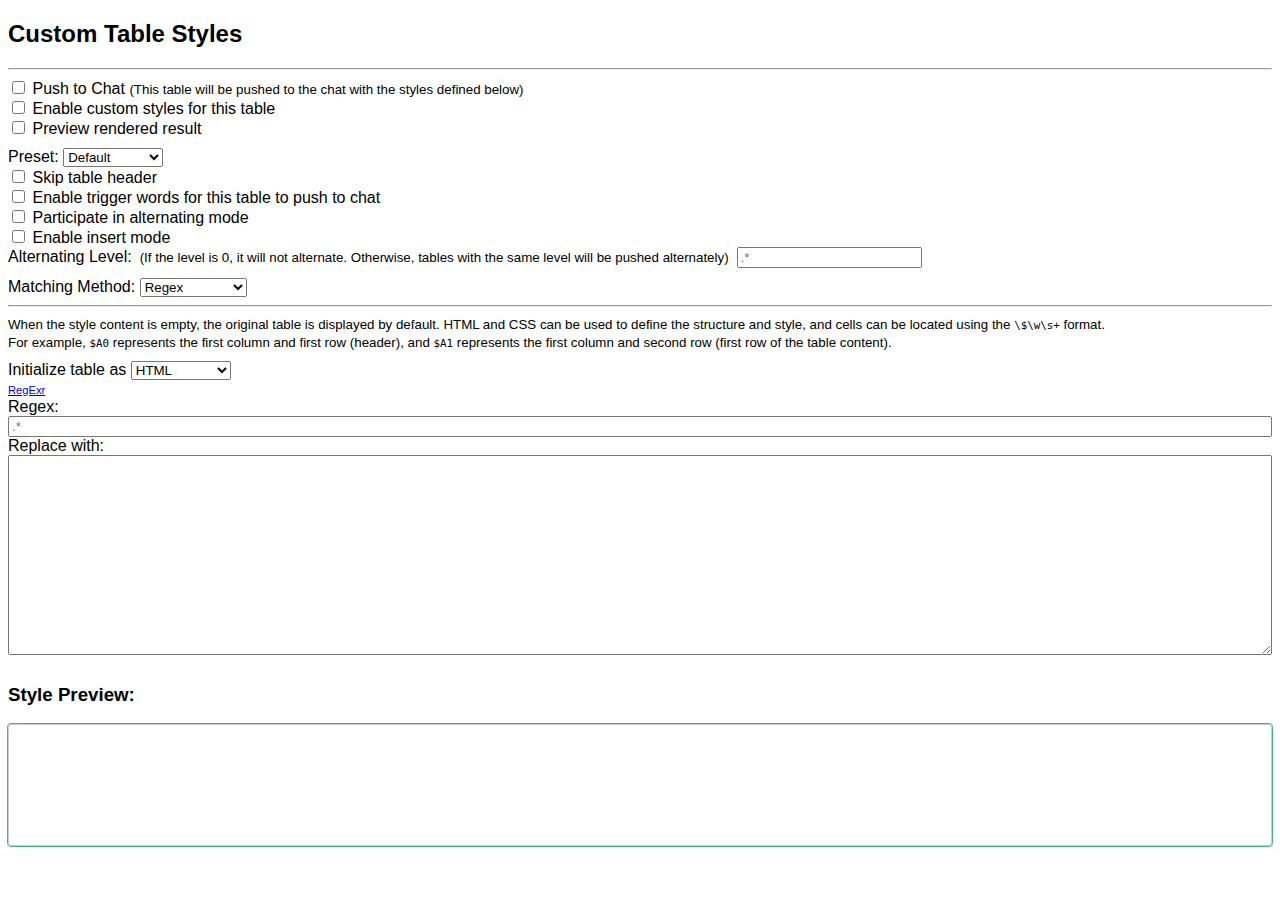
<file: assets/templates/customSheetStyle.html>
<!-- customSheetStyle.html -->
<!DOCTYPE html>
<html lang="en">
<head>
    <meta charset="UTF-8">
    <title>HTML Renderer</title>
    <style>
        body { font-family: sans-serif; }
        textarea { width: 100%; height: 200px; box-sizing: border-box; margin-bottom: 10px; }
        #tableRendererDisplay { border: 1px solid #ccc; padding: 10px; margin-top: 10px; min-height: 100px; }
    </style>
</head>
<body>
<h2 class="marginBot5"><span data-i18n="customTableStyleTitle">Custom Table Styles</span></h2>
<hr>

<div>
    <div class="flex-container wide100p flexGap10">
        <div class="flexGap10">
            <div class="checkbox_label range-block justifyLeft">
                <input type="checkbox" id="table_to_chat_button">
                <label for="table_to_chat_button" data-i18n="pushToChatLabel">Push to Chat</label>
                <small data-i18n="pushToChatDesc">(This table will be pushed to the chat with the styles defined below)</small>
            </div>

            <!-- Custom table styles -->
            <div class="checkbox_label range-block justifyLeft">
                <input type="checkbox" id="table_style_button">
                <label for="table_style_button" data-i18n="enableCustomStyleLabel">Enable custom styles for this table</label>
            </div>
            <div class="checkbox_label range-block justifyLeft">
                <input type="checkbox" id="table_style_preview_button">
                <label for="table_style_preview_button" data-i18n="enableCustomStylePreview">Preview rendered result</label>
            </div>
        </div>
    </div>

    <div class="flex1" id="table_style_enabled_container">
        <div class="checkbox flex-container" style="align-content: flex-start; margin-top: 10px;">
            <span data-i18n="presetLabel">Preset:</span>
            <select class="flex1" id="preset_style" style="min-width: 100px">
                <option value="default" selected data-i18n="presetDefault">Default</option>
            </select>
            <div class="menu_button button-square-icon fa-solid fa-add" style="padding: 0; margin: 0" id="table-push-to-chat-style-add" title="Add style preset" data-i18n="table push to chat style add button"></div>
            <div class="menu_button button-square-icon fa-solid fa-pen" style="padding: 0; margin: 0" id="table-push-to-chat-style-edit" title="Modify style name" data-i18n="table push to chat style edit button"></div>
            <div class="menu_button button-square-icon fa-solid fa-file-import" style="padding: 0; margin: 0" id="table-push-to-chat-style-import" title="Import style preset" data-i18n="table push to chat style import button"></div>
            <div class="menu_button button-square-icon fa-solid fa-file-export" style="padding: 0; margin: 0" id="table-push-to-chat-style-export" title="Export style preset" data-i18n="table push to chat style export button"></div>
            <div class="menu_button button-square-icon fa-solid fa-trash redWarningBG" style="padding: 0; margin: 0" id="table-push-to-chat-style-delete" title="Delete style preset" data-i18n="table push to chat style delete button"></div>
        </div>
        <div class="checkbox_label range-block justifyLeft">
            <input type="checkbox" id="table_skipTop_button">
            <label for="table_skipTop_button" data-i18n="enableSkipTop">Skip table header</label>
        </div>
        <div class="checkbox_label range-block justifyLeft">
            <input type="checkbox" id="table_triggerSendToChat_button">
            <label for="table_triggerSendToChat_button" data-i18n="enableTriggerSendToChat">Enable trigger words for this table to push to chat</label>
        </div>
        <div class="checkbox_label range-block justifyLeft">
            <input type="checkbox" id="table_alternateTable_button">
            <label for="table_alternateTable_button" data-i18n="enableAlternateTable">Participate in alternating mode</label>
        </div>
        <div class="checkbox_label range-block justifyLeft">
            <input type="checkbox" id="table_insertTable_button">
            <label for="table_insertTable_button" data-i18n="enableInsertTable">Enable insert mode</label>
        </div>
        <div id="push_to_chat_alternate_options">
            <div style="display: flex; flex-direction: row; align-items: center; gap: 8px; text-align: left">
                <label style="white-space: nowrap;">Alternating Level:</label>
                <small style="white-space: nowrap;" data-i18n="pushToChatDesc">(If the level is 0, it will not alternate. Otherwise, tables with the same level will be pushed alternately)</small>
                <input type="text" class="text_pole" id="table_to_alternate" placeholder=".*">
            </div>
        </div>
        <div class="checkbox flex-container" style="align-content: flex-start; margin-top: 10px;">
            <span data-i18n="pushSheetToChatStyleMode">Matching Method:</span>
            <select class="flex1" id="match_method" style="min-width: 100px">
                <option value="regex" data-i18n="pushSheetToChatStyleRegex">Regex</option>
                <option value="simple" data-i18n="pushSheetToChatStyleSimple">Static Position</option>
            </select>
        </div>
        <hr>

        <div class="flex-container" id="push_to_chat_style_edit_guide" style="margin-bottom: 10px">
            <small id="push_to_chat_style_edit_guide_content" style="justify-content: left; text-align: left">
                When the style content is empty, the original table is displayed by default. HTML and CSS can be used to define the structure and style, and cells can be located using the <code>\$\w\s+</code> format.
                <br>For example, <code>$A0</code> represents the first column and first row (header), and <code>$A1</code> represents the first column and second row (first row of the table content).
            </small>
        </div>

        <div id="match_method_regex_container">
            <div class="checkbox flex-container" style="align-content: flex-start">
                <span data-i18n="pushSheetToChatStyleBasedOn">Initialize table as</span>
                <select class="flex1" id="push_to_chat_based_on" style="min-width: 100px">
                    <option value="html" selected data-i18n="pushSheetToChatStyleBasedOnHTML">HTML</option>
                    <option value="csv" data-i18n="pushSheetToChatStyleBasedOnCSV">CSV</option>
                    <option value="markdown" data-i18n="pushSheetToChatStyleBasedOnMarkdown">Markdown</option>
                    <option value="json" data-i18n="pushSheetToChatStyleBasedOnJSON">JSON</option>
                    <option value="array" data-i18n="pushSheetToChatStyleBasedOnArray">Array</option>
                </select>
                <div class="menu_button button-square-icon fa-solid fa-eye" style="padding: 0; margin: 0" id="table-push-to-chat-style-preview" title="Preview style" data-i18n="table push to chat style preview button"></div>
                <a href="https://regexr.com/" class="menu_button_icon menu_button interactable" title="Go to RegExr to test" style="margin-top: 0">
                    <i class="fa-solid fa-vial"></i>
                    <span style="font-size: 0.7rem">RegExr</span>
                </a>
            </div>

            <div id="push_to_chat_regex_options">
                <div style=" display: flex; flex-direction: column; text-align: left">
                    <label>Regex:</label>
                    <input type="text" class="text_pole" id="table_to_chat_regex" placeholder=".*">
                </div>
            </div>
        </div>

        <div id="push_to_chat_options">
            <div style=" display: flex; flex-direction: column; text-align: left">
                <label data-i18n="replacementStyleLabel">Replace with:</label>
                <textarea id="table_to_chat_replace" rows="5" ></textarea>
            </div>
        </div>
    </div>

    <div id="table_renderer_display_container">
        <h3 class="marginBot5"><span data-i18n="stylePreviewLabel">Style Preview:</span></h3>
        <div id="tableRendererDisplay" style="outline: rgb(65, 182, 129) solid 1px; border-radius: 3px"></div>
    </div>
</div>

<script>
    const htmlEditor = document.getElementById('table_to_chat_replace');
    const tableRendererDisplay = document.getElementById('tableRendererDisplay');
    const renderHTML = () => {
        const htmlCode = htmlEditor.value;
        tableRendererDisplay.innerHTML = htmlCode; // Use innerHTML to render HTML
    };
    htmlEditor.addEventListener('input', renderHTML);
</script>
</body>
</html>
</file>
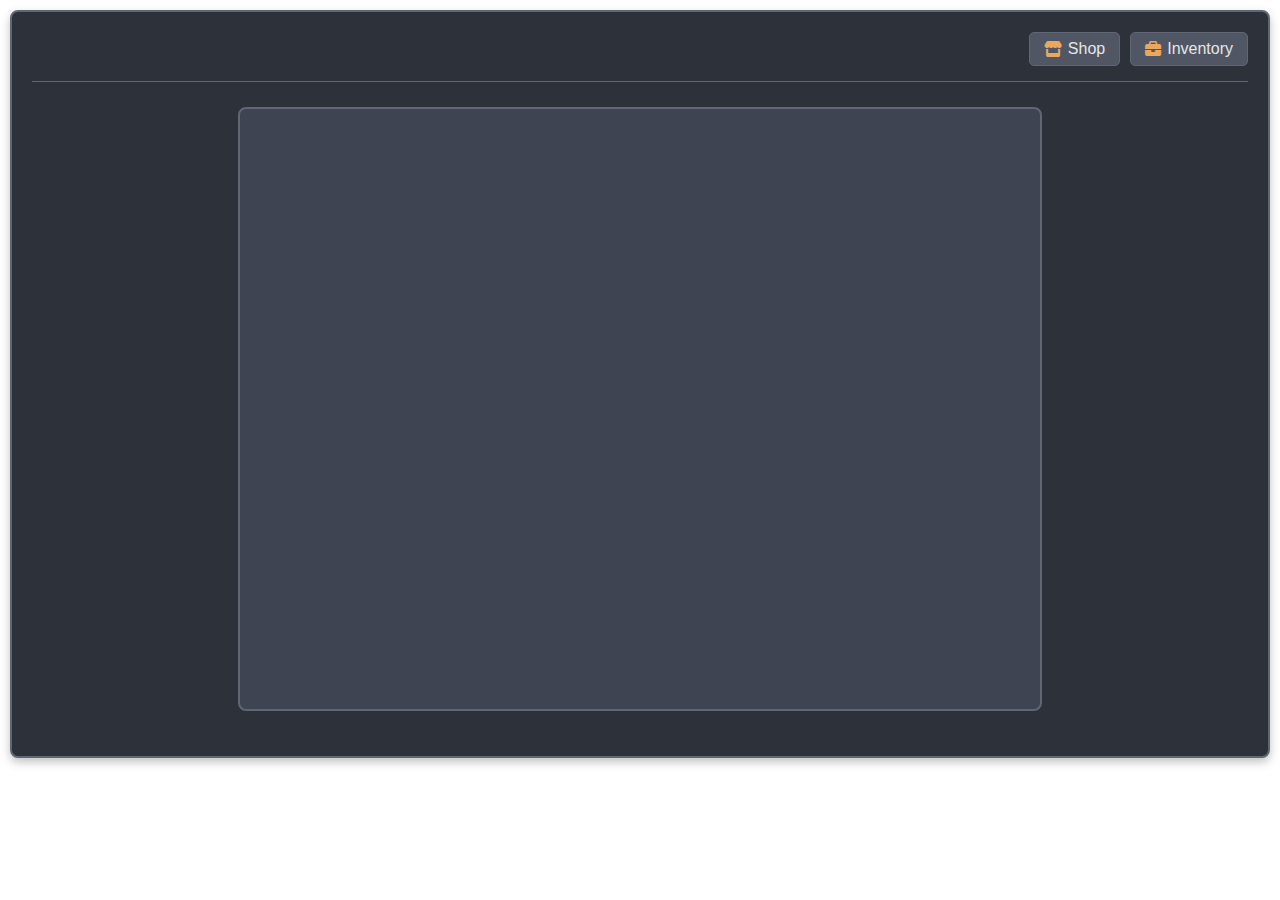
<file: assets/templates/mapTemplate.html>
<!DOCTYPE html>
<html lang="en-US">
<head>
    <meta charset="UTF-8">
    <meta name="viewport" content="width=device-width, initial-scale=1.0, maximum-scale=1.0, user-scalable=no">
    <title>Love Adventure Map</title>
    <link rel="stylesheet" href="https://cdnjs.cloudflare.com/ajax/libs/font-awesome/6.4.0/css/all.min.css">
    <link href="https://fonts.googleapis.com/css2?family=ZCOOL+XiaoWei&family=ZCOOL+QingKe+HuangYou&display=swap" rel="stylesheet">
    <style>
        @import url('https://fonts.googleapis.com/css2?family=ZCOOL+XiaoWei&family=ZCOOL+QingKe+HuangYou&display=swap');
        :root {
            --theme-bg-dark: #2c313a; --theme-bg-medium: #3e4451; --theme-bg-light: #505663;
            --theme-text-light: #e6e6e6; --theme-text-medium: #b0b0b0; --theme-text-dark: #222222;
            --theme-accent-orange: #e8a85e; --theme-accent-orange-light: #f5c58a;
            --theme-button-color: #7cb342; --theme-button-hover-color: #8fd352;
            --theme-border-light: #606673; --font-title: "ZCOOL QingKe HuangYou", "Microsoft YaHei", sans-serif;
            --font-main: "ZCOOL XiaoWei", "Microsoft YaHei", sans-serif; --font-size-base: 13px;
            --border-radius-base: 8px; --border-radius-small: 5px; --shadow-medium: 0 4px 10px rgba(0, 0, 0, 0.25);
        }
        body { background-color: transparent; margin: 0; padding: 10px; font-family: var(--font-main); color: var(--theme-text-light); }
        .map-interface { max-width: 100%; width: 100%; margin: 0 auto; background: var(--theme-bg-dark); border: 2px solid var(--theme-border-light); border-radius: var(--border-radius-base); box-shadow: var(--shadow-medium); padding: 20px; box-sizing: border-box; position: relative; overflow: hidden; }
        .map-header { display: flex; justify-content: space-between; align-items: center; text-align: center; margin-bottom: 25px; padding-bottom: 15px; border-bottom: 1px solid var(--theme-border-light); }
        .map-header h2 { font-size: 1.85rem; margin: 0; color: var(--theme-accent-orange-light); font-family: var(--font-title); }
        .header-info { font-size: 0.9rem; color: var(--theme-text-medium); }
        .top-right-buttons { display: flex; gap: 10px; }
        .current-partners-section { margin-bottom: 25px; padding: 15px; background-color: rgba(232, 168, 94, 0.1); border: 1px solid var(--theme-accent-orange); border-radius: var(--border-radius-base); }
        .current-partners-section.hidden { display: none; }
        .current-partners-section .section-title { margin-bottom: 12px; color: var(--theme-accent-orange-light); font-weight: bold; }
        .partner-button-list { display: flex; flex-wrap: wrap; gap: 10px; }
        .partner-button { background-color: var(--theme-bg-light); border: 1px solid var(--theme-border-light); border-radius: var(--border-radius-small); padding: 7px 14px; font-size: 1rem; color: var(--theme-text-light); cursor: pointer; display: inline-flex; align-items: center; }
        .partner-button i { margin-right: 6px; color: var(--theme-accent-orange); }
        #visual-map-container { position: relative; width: 100%; max-width: 800px; margin: 0 auto 25px auto; border: 2px solid var(--theme-border-light); background-color: var(--theme-bg-medium); border-radius: var(--border-radius-base); overflow: hidden; aspect-ratio: 800 / 600; }
        #visual-map { display: block; width: 100%; height: 100%; }
        .map-location-group { cursor: pointer; }
        .map-location-group.selected .map-location-rect { fill: var(--theme-accent-orange); stroke: var(--theme-accent-orange); stroke-width: 2.5px; }
        .map-location-rect { fill: var(--theme-bg-light); stroke: #6a6f7c; stroke-width: 1.5px; }
        .map-location-label { fill: var(--theme-text-light); text-anchor: middle; dominant-baseline: middle; pointer-events: none; user-select: none; }
        .map-road { stroke: #777c88; stroke-linecap: round; stroke-linejoin: round; }
        .sub-location-grid { display: grid; grid-template-columns: repeat(auto-fill, minmax(160px, 1fr)); gap: 12px; margin-bottom: 25px; padding: 18px; background-color: var(--theme-bg-medium); border-radius: var(--border-radius-base); }
        .sub-location-grid.hidden { display: none; }
        .sub-location-button { background-color: var(--theme-bg-light); border: 1px solid var(--theme-border-light); border-radius: var(--border-radius-small); padding: 10px 15px; color: var(--theme-text-light); font-size: 1rem; cursor: pointer; }
        .sub-location-button.selected { background: linear-gradient(to bottom, var(--theme-accent-orange-light), var(--theme-accent-orange)); border-color: var(--theme-accent-orange); color: var(--theme-text-dark); font-weight: bold; }
        .location-details { margin-top: 25px; padding: 25px; background-color: var(--theme-bg-medium); border-radius: var(--border-radius-base); }
        .location-details.hidden { display: none; }
        .character-list { display: grid; grid-template-columns: repeat(auto-fill, minmax(130px, 1fr)); gap: 10px; margin-bottom: 25px; }
        .character-item { background-color: var(--theme-bg-light); border: 1px solid var(--theme-border-light); border-radius: var(--border-radius-small); padding: 9px 12px; font-size: 1rem; color: var(--theme-text-light); cursor: pointer; }
        .modal-overlay { position: fixed; top: 0; left: 0; width: 100%; height: 100%; background-color: rgba(44, 49, 58, 0.85); backdrop-filter: blur(4px); z-index: 1000; display: flex; align-items: center; justify-content: center; }
        .modal-overlay.hidden { display: none; }
        .shop-modal-dialog, .inventory-modal-dialog, .character-modal-dialog { background-color: var(--theme-bg-dark); border: 1px solid var(--theme-border-light); border-radius: var(--border-radius-base); padding: 25px 30px; width: 90%; max-width: 450px; position: relative; }
        .close-modal-button { position: absolute; top: 10px; right: 12px; background: none; border: none; font-size: 26px; color: var(--theme-text-medium); cursor: pointer; }
        .modal-description-content { margin-bottom: 25px; max-height: 280px; overflow-y: auto; }
        .interaction-options-grid { display: grid; grid-template-columns: repeat(auto-fill, minmax(140px, 1fr)); gap: 12px; }
        .interaction-button { background-color: var(--theme-bg-light); color: var(--theme-text-light); border: 1px solid var(--theme-border-light); border-radius: var(--border-radius-small); padding: 10px 15px; font-size: 14px; cursor: pointer; text-align: center; }
        .shop-items-container, .inventory-items-container { flex-grow: 1; overflow-y: auto; margin-top:15px; }
        .shop-item, .inventory-item { background-color: var(--theme-bg-light); border: 1px solid var(--theme-border-light); border-radius: var(--border-radius-small); padding: 12px 15px; display: flex; justify-content: space-between; align-items: center; gap: 15px; margin-bottom: 10px;}
    </style>
</head>
<body>
    <div class="map-interface">
        <div class="map-header">
            <h2 id="map-title"></h2>
            <div class="header-info"><span id="map-time"></span></div>
             <div class="top-right-buttons">
                <button class="partner-button" id="shop-button"><i class="fas fa-store"></i> Shop</button>
                <button class="partner-button" id="inventory-button"><i class="fas fa-briefcase"></i> Inventory</button>
            </div>
        </div>
        <div id="current-important-characters" class="current-partners-section hidden">
             <div class="section-title"><i class="fas fa-star"></i> Important Characters on the Current Map</div>
             <div id="important-character-buttons" class="partner-button-list"></div>
        </div>
        <div id="visual-map-container"><svg id="visual-map" viewBox="0 0 800 600" preserveAspectRatio="xMidYMid meet" xmlns="http://www.w3.org/2000/svg"></svg></div>
        <div id="sub-locations" class="sub-location-grid hidden"></div>
        <div id="location-details" class="location-details hidden">
            <div class="detail-header"><i class="fas fa-map-marker-alt"></i> <span id="selected-location"></span></div>
            <div class="detail-content">
                <div class="character-section">
                    <div class="section-title"><i class="fas fa-users"></i> People You Might Meet</div>
                    <div id="location-characters" class="character-list"></div>
                </div>
            </div>
        </div>
    </div>

    <div id="character-modal" class="modal-overlay hidden">
        <div class="character-modal-dialog">
            <button id="close-modal-btn" class="close-modal-button">&times;</button>
            <h4 id="modal-character-name"></h4>
            <div id="modal-character-description" class="modal-description-content"></div>
            <div id="modal-interaction-options" class="interaction-options-grid"></div>
        </div>
    </div>
    <div id="shop-modal" class="modal-overlay hidden">
        <div class="shop-modal-dialog">
            <button id="close-shop-btn" class="close-modal-button">&times;</button>
            <h4><i class="fas fa-store"></i> Shop</h4>
            <div id="shop-items-container"></div>
        </div>
    </div>
    <div id="inventory-modal" class="modal-overlay hidden">
        <div class="inventory-modal-dialog">
            <button id="close-inventory-btn" class="close-modal-button">&times;</button>
            <h4><i class="fas fa-briefcase"></i> Inventory</h4>
            <div id="inventory-items-container"></div>
        </div>
    </div>

    <script>
        const tableData = __TABLE_DATA__;
        let mapData = null, selectedMain = null, selectedSub = null;
        function processJsonData(json) {
            const data = { title: '', time: '', locations: [], importantCharacters: [], roads: [], currentUserPosition: {}, shop: [], inventory: [] };
            const globalSheetUid = Object.keys(json).find(key => json[key].name === 'Global Data Sheet');
            const global = json[globalSheetUid].content[1];
            data.title = global[1];
            data.time = global[2];
            data.currentUserPosition = { x: parseInt(global[5]), y: parseInt(global[6]) };

            const protagonistSheetUid = Object.keys(json).find(key => json[key].name === 'Protagonist Information');
            const protagonist = json[protagonistSheetUid].content[1];
            data.importantCharacters.push({ name: protagonist[1], description: protagonist[2], interactions: [protagonist[4], protagonist[5], protagonist[6], protagonist[7]] });
            
            const importantCharacterSheetUid = Object.keys(json).find(key => json[key].name === 'Important Characters Sheet');
            json[importantCharacterSheetUid].content.slice(1).forEach(row => {
                data.importantCharacters.push({ name: row[1], description: row[2], interactions: [row[5], row[6], row[7], row[8]] });
            });
            const shopSheetUid = Object.keys(json).find(key => json[key].name === 'Shop Items Sheet');
            json[shopSheetUid].content.slice(1).forEach(row => data.shop.push({ name: row[1], price: parseInt(row[2]), description: row[3] }));
            
            const inventorySheetUid = Object.keys(json).find(key => json[key].name === 'Inventory Items Sheet');
            json[inventorySheetUid].content.slice(1).forEach(row => data.inventory.push({ name: row[1], description: row[2] }));

            const subLocationsMap = new Map();
            const subLocationSheetUid = Object.keys(json).find(key => json[key].name === 'Sub-locations Sheet');
            json[subLocationSheetUid].content.slice(1).forEach(row => {
                const subName = row[1], mainName = row[2];
                if (!subLocationsMap.has(mainName)) subLocationsMap.set(mainName, []);
                subLocationsMap.get(mainName).push({ name: subName, characters: [] });
            });
            
            const mapElementSheetUid = Object.keys(json).find(key => json[key].name === 'Map Elements Sheet');
            json[mapElementSheetUid].content.slice(1).forEach(row => {
                const char = { name: row[1], description: row[2], interactions: [row[4], row[5], row[6], row[7]] };
                for (let subs of subLocationsMap.values()) {
                    const sub = subs.find(s => s.name === row[3]);
                    if (sub) { sub.characters.push(char); break; }
                }
            });

            const mainLocationSheetUid = Object.keys(json).find(key => json[key].name === 'Main Locations Sheet');
            json[mainLocationSheetUid].content.slice(1).forEach(row => {
                const name = row[1];
                data.locations.push({ name, x: parseInt(row[2]), y: parseInt(row[3]), width: parseInt(row[4]), height: parseInt(row[5]), subLocations: subLocationsMap.get(name) || [] });
            });
            
            const roadSheetUid = Object.keys(json).find(key => json[key].name === 'Roads Sheet');
            json[roadSheetUid].content.slice(1).forEach(row => {
                data.roads.push({ points: row[1].replace(/\//g, ',').replace(/;/g, ' '), width: parseInt(row[2]), color: row[3] });
            });
            return data;
        }

        function renderMapInterface(data) {
            document.getElementById('map-title').textContent = data.title;
            document.getElementById('map-time').textContent = data.time;
            const svg = document.getElementById('visual-map'), ns = "http://www.w3.org/2000/svg";
            svg.innerHTML = '';
            data.roads.forEach(r => {
                const p = document.createElementNS(ns, 'polyline');
                p.setAttribute('points', r.points); p.setAttribute('stroke', r.color); p.setAttribute('stroke-width', r.width); p.setAttribute('fill', 'none');
                svg.appendChild(p);
            });
            data.locations.forEach(l => {
                const g = document.createElementNS(ns, 'g');
                g.setAttribute('transform', `translate(${l.x}, ${l.y})`); g.classList.add('map-location-group'); g.dataset.location = l.name;
                g.addEventListener('click', () => selectMainLocation(l));
                const r = document.createElementNS(ns, 'rect');
                r.setAttribute('width', l.width); r.setAttribute('height', l.height); r.classList.add('map-location-rect');
                const t = document.createElementNS(ns, 'text');
                t.setAttribute('x', l.width / 2); t.setAttribute('y', l.height / 2); t.classList.add('map-location-label'); t.textContent = l.name;
                g.append(r, t); svg.appendChild(g);
            });
             if (data.currentUserPosition.x) {
                const dot = document.createElementNS(ns, 'circle');
                dot.setAttribute('cx', data.currentUserPosition.x); dot.setAttribute('cy', data.currentUserPosition.y);
                dot.setAttribute('r', 5); dot.setAttribute('fill', 'red');
                svg.appendChild(dot);
            }
        }
        function updateImportantCharactersDisplay(chars) {
            const container = document.getElementById('important-character-buttons');
            const section = document.getElementById('current-important-characters');
            container.innerHTML = '';
            if (!chars || chars.length === 0) { section.classList.add('hidden'); return; }
            chars.forEach(char => {
                const btn = document.createElement('button');
                btn.className = 'partner-button';
                btn.innerHTML = `<i class="fas fa-star"></i> ${char.name}`;
                btn.addEventListener('click', () => selectCharacter(char));
                container.appendChild(btn);
            });
            section.classList.remove('hidden');
        }
        function displayShopItems(items){
            const container = document.getElementById('shop-items-container');
            container.innerHTML = '';
            if(!items || items.length === 0) { container.innerHTML = "<p>There is nothing in the shop.</p>"; return; }
            items.forEach(item => {
                const el = document.createElement('div');
                el.className = 'shop-item';
                el.innerHTML = `<div>${item.name} - ${item.description}</div><div>${item.price}G</div>`;
                el.addEventListener('click', ()=> alert(`Buy ${item.name}`));
                container.appendChild(el);
            });
        }
         function displayInventoryItems(items){
            const container = document.getElementById('inventory-items-container');
            container.innerHTML = '';
            if(!items || items.length === 0) { container.innerHTML = "<p>Your inventory is empty.</p>"; return; }
            items.forEach(item => {
                const el = document.createElement('div');
                el.className = 'inventory-item';
                el.innerHTML = `<div>${item.name} - ${item.description}</div>`;
                el.addEventListener('click', ()=> alert(`Use ${item.name}`));
                container.appendChild(el);
            });
        }

        function selectMainLocation(loc) {
            selectedMain = loc; selectedSub = null;
            document.querySelectorAll('#visual-map .map-location-group').forEach(g => g.classList.toggle('selected', g.dataset.location === loc.name));
            const subContainer = document.getElementById('sub-locations');
            subContainer.innerHTML = '';
            if (loc.subLocations?.length) {
                loc.subLocations.forEach(sub => {
                    const btn = document.createElement('button');
                    btn.className = 'sub-location-button';
                    btn.textContent = sub.name;
                    btn.addEventListener('click', () => selectSubLocation(sub));
                    subContainer.appendChild(btn);
                });
                subContainer.classList.remove('hidden');
            } else { subContainer.classList.add('hidden'); }
            document.getElementById('location-details').classList.add('hidden');
        }

        function selectSubLocation(sub) {
            selectedSub = sub;
            document.querySelectorAll('#sub-locations .sub-location-button').forEach(btn => btn.classList.toggle('selected', btn.textContent === sub.name));
            document.getElementById('selected-location').textContent = `${selectedMain.name} - ${sub.name}`;
            const charContainer = document.getElementById('location-characters');
            charContainer.innerHTML = '';
            if (sub.characters?.length) {
                sub.characters.forEach(char => {
                    const btn = document.createElement('button');
                    btn.className = 'character-item';
                    btn.textContent = char.name;
                    btn.addEventListener('click', () => selectCharacter(char));
                    charContainer.appendChild(btn);
                });
            } else { charContainer.innerHTML = '<p>There is no one here</p>'; }
            document.getElementById('location-details').classList.remove('hidden');
        }

        function selectCharacter(char) {
            const modal = document.getElementById('character-modal');
            document.getElementById('modal-character-name').textContent = char.name;
            document.getElementById('modal-character-description').textContent = char.description;
            const optionsContainer = document.getElementById('modal-interaction-options');
            optionsContainer.innerHTML = '';
            char.interactions.forEach(opt => {
                if(!opt) return;
                const btn = document.createElement('button');
                btn.className = 'interaction-button';
                btn.textContent = opt;
                btn.addEventListener('click', () => { alert(`Selected: ${opt}`); modal.classList.add('hidden'); });
                optionsContainer.appendChild(btn);
            });
            modal.classList.remove('hidden');
        }

        function init() {
            mapData = processJsonData(tableData);
            renderMapInterface(mapData);
            updateImportantCharactersDisplay(mapData.importantCharacters);
            displayShopItems(mapData.shop);
            displayInventoryItems(mapData.inventory);

            document.getElementById('close-modal-btn').addEventListener('click', () => document.getElementById('character-modal').classList.add('hidden'));
            document.getElementById('shop-button').addEventListener('click', () => document.getElementById('shop-modal').classList.remove('hidden'));
            document.getElementById('close-shop-btn').addEventListener('click', () => document.getElementById('shop-modal').classList.add('hidden'));
            document.getElementById('inventory-button').addEventListener('click', () => document.getElementById('inventory-modal').classList.remove('hidden'));
            document.getElementById('close-inventory-btn').addEventListener('click', () => document.getElementById('inventory-modal').classList.add('hidden'));
        }
        document.addEventListener('DOMContentLoaded', init);
    </script>
</body>
</html>
</file>
